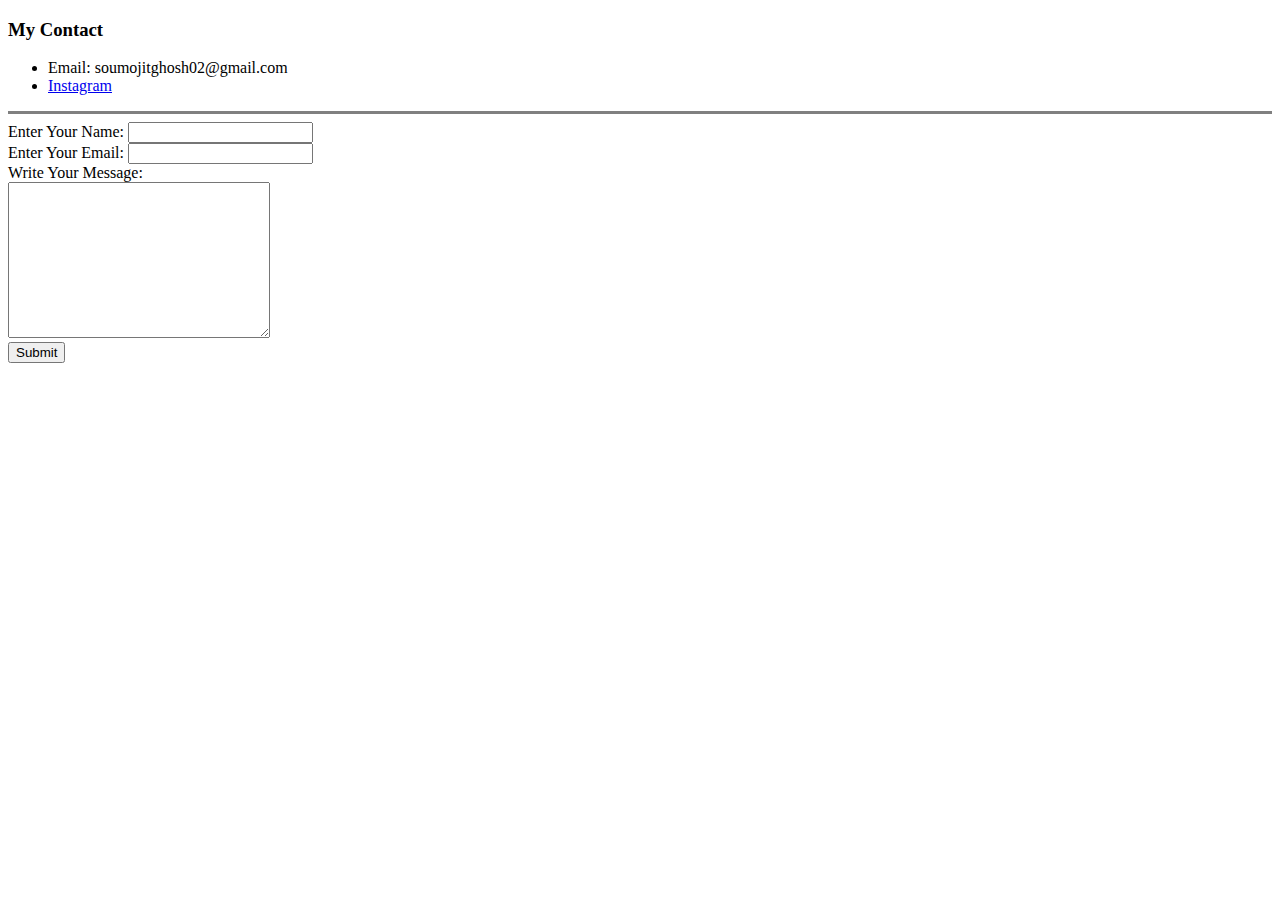
<file: contact_me.html>
<!DOCTYPE html>
<html lang="en" dir="ltr">
  <head>
    <meta charset="utf-8">
    <title>Contact Me</title>
  </head>
  <body>
    <h3>My Contact</h3>
    <ul>
      <li>Email: soumojitghosh02@gmail.com</li>
      <li><a href="https://www.instagram.com/soumojitghosh02/">Instagram</a></li>
    </ul>
    <hr size=3 noshade>
    <form action="mailto:soumojitghosh02@gmail.com" method="post" enctype ="text/plain">
      <label>Enter Your Name: </label>
      <input type="text" name="Your_name" value=""><br>
      <label>Enter Your Email: </label>
      <input type="email" name="Your_email" value=""><br>
      <label>Write Your Message: </label><br>
      <textarea name="Your_message" rows="10" cols="30"></textarea><br>
      <input type="submit">
    </form>
  </body>
</html>
</file>
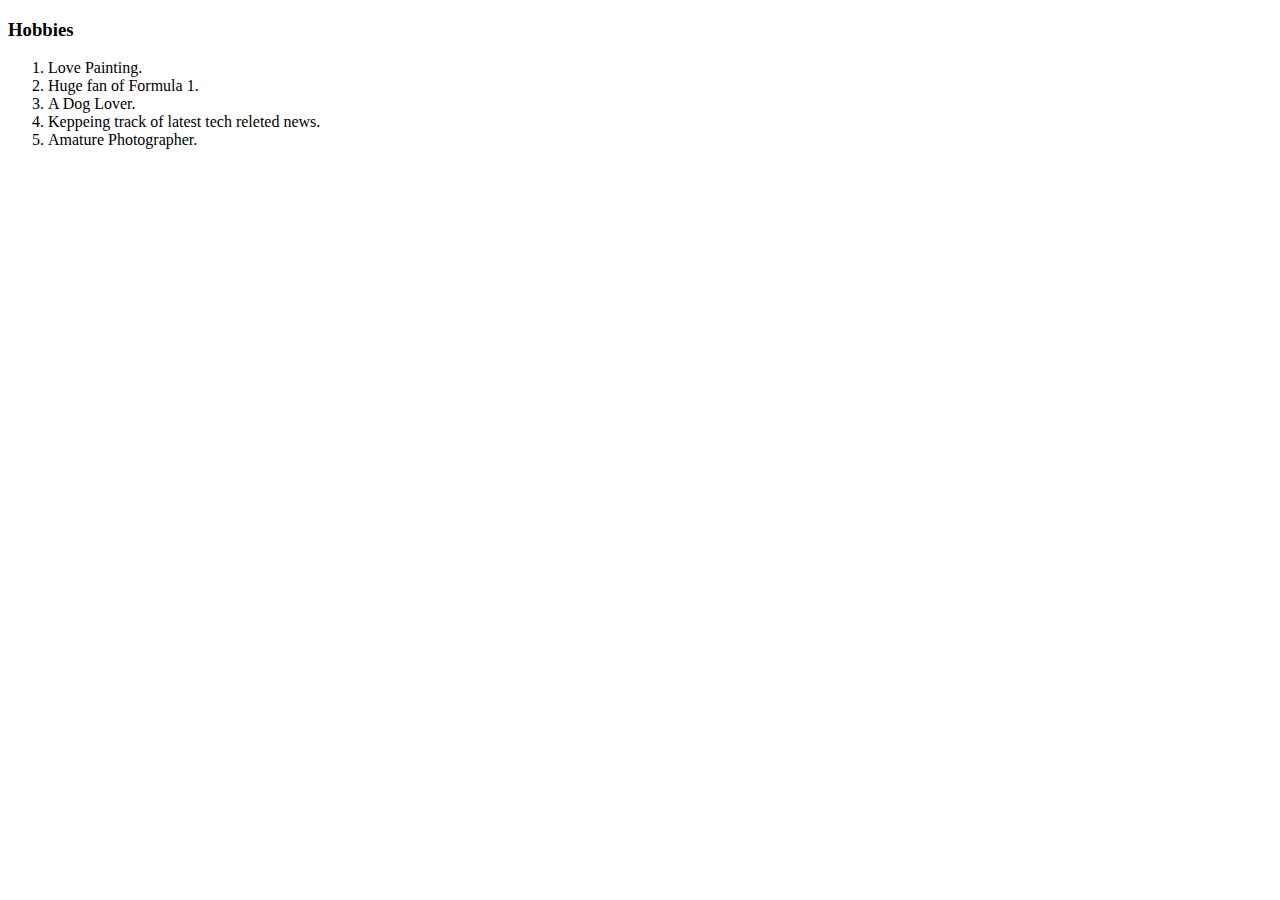
<file: hobbies.html>
<!DOCTYPE html>
<html lang="en" dir="ltr">
  <head>
    <meta charset="utf-8">
    <title>Hobbies</title>
  </head>
  <body>
    <h3>Hobbies</h3>
    <ol>
      <li>Love Painting.</li>
      <li>Huge fan of Formula 1.</li>
      <li>A Dog Lover.</li>
      <li>Keppeing track of latest tech releted news.</li>
      <li>Amature Photographer.</li>
    </ol>
  </body>
</html>
</file>
